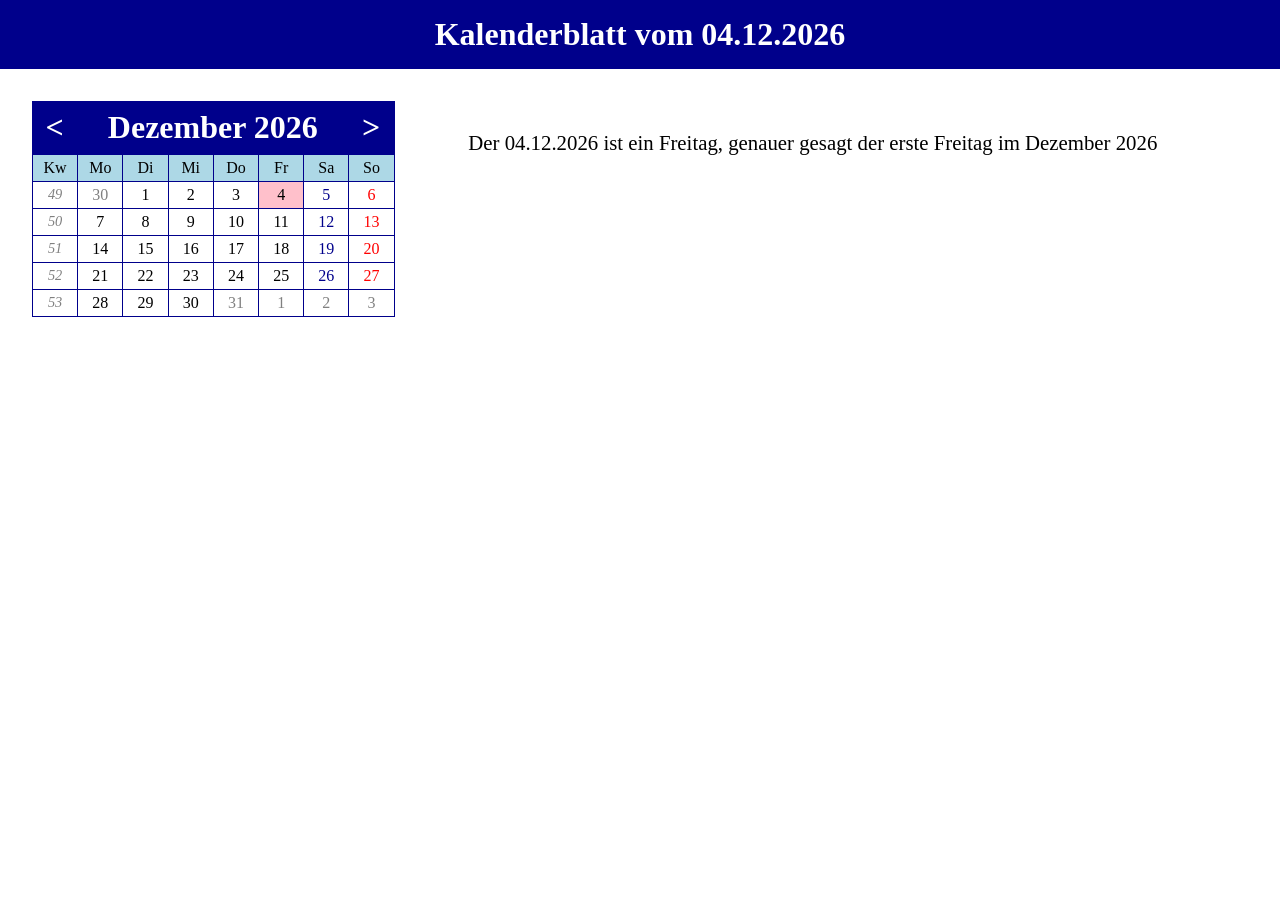
<file: index.html>
<!DOCTYPE html>
<html>

<head>
    <meta charset="utf-8" />
    <title>Kalender: 19.08.2020</title>
    <link rel="stylesheet" type="text/css" href="style.css" />
</head>

<body>
    <div id="wrapper">
        <div id="header">
            <h1>Kalenderblatt vom <span id="header_datumd">X</span></h1>
        </div>
        <div id="kalenderdiv">
            <div id="kalenderblatt"></div>
        </div>
        <div id="text">
            <p>
                Der <span id="text_datumd">X</span> ist ein <span id="text_wochentag1">X</span>, genauer gesagt der
                <span id="text_wochentagx">X</span>
                <span id="text_wochentag2">X</span> im
                <span id="text_datum_monatsname">X</span>
                <span id="text_datum_jahr">X</span>
            </p>
        </div>
    </div>
</body>
<script language="javascript" type="text/javascript" src="js.js"></script>

<script language="javascript" type="text/javascript">
    function buildAlles(datHeute) {
        // feste Arrays
        const wochentagArray = ["Sonntag", "Montag", "Dienstag", "Mittwoch", "Donnerstag", "Freitag", "Samstag", "Sonntag"];
        const enumerationArray = ["nullte", "erste", "zweite", "dritte", "vierte", "fünfte"];
        const monatsnamenArray = ["Januar", "Februar", "März", "April", "Mai", "Juni", "Juli", "August", "September", "Oktober", "November", "Dezember"];
        // Berechnungen für die Ersetzungen
        const datErster = new Date(datHeute.getFullYear(), datHeute.getMonth(), 1);
        const datHeuteF =
            (datHeute.getDate() < 10 ? "0" : "") +
            datHeute.getDate() +
            "." +
            (datHeute.getMonth() < 9 ? "0" : "") +
            (datHeute.getMonth() + 1) +
            "." +
            datHeute.getFullYear();
        const datHeuteWochentag = datHeute.getDay(); // beginnt mit 0 = Sonntag bis 6 = Samstag
        const datHeuteWochentagName = wochentagArray[datHeuteWochentag];
        const datHeuteWochentagX = enumerationArray[Math.floor((datHeute.getDate() - 1) / 7) + 1];
        const datHeuteMonatsname = monatsnamenArray[datHeute.getMonth()];
        const datHeuteJahr = datHeute.getFullYear();

        // Ersetzungen im Text
        document.getElementById("header_datumd").innerHTML = datHeuteF;
        document.getElementById("text_datumd").innerHTML = datHeuteF;
        document.getElementById("text_wochentag1").innerHTML = datHeuteWochentagName;
        document.getElementById("text_wochentag2").innerHTML = datHeuteWochentagName;
        document.getElementById("text_wochentagx").innerHTML = datHeuteWochentagX;
        document.getElementById("text_datum_monatsname").innerHTML = datHeuteMonatsname;
        document.getElementById("text_datum_jahr").innerHTML = datHeuteJahr;
        document.title = "Kalender: " + datHeuteF;
    }

    function buildCalendar(datMonat, datMarker) {
        document.getElementById("kalenderdiv").innerHTML = getCalendarHTML(datMonat, datMarker);
        if (datMarker) {
            var ctrl = document.getElementById("kalenderblatt_datum_" + getDatStringFromDatum(datMarker));
            if (ctrl) {
                ctrl.classList.add("aktuell");
            }
        }
    }

    function kalenderClick(id) {
        datum = getDatumFromDatString(id);
        buildAlles(datum);
        buildCalendar(datum, datum);
    }

    function kalenderMonatClick(idMonat, idMarker) {
        datumMonat = getDatumFromDatString(idMonat);
        datumMarker = getDatumFromDatString(idMarker);
        buildCalendar(datumMonat, datumMarker);
    }

    // Heutiges Datum wird ausgelesen
    var datHeute = new Date();
    // Heutiges Datum wird ggf. durch GET modifiziert
    var $_GET = getGET();
    if ("datum" in $_GET) {
        var datString = "";
        datString = $_GET["datum"];
        if ((datString.length = 8)) {
            var numbers = /^[0-9]+$/;
            if (datString.match(numbers)) {
                datHeute = getDatumFromDatString(datString);
            }
        }
    }
    buildAlles(datHeute);
    buildCalendar(datHeute, datHeute);
</script>

</html>
</file>
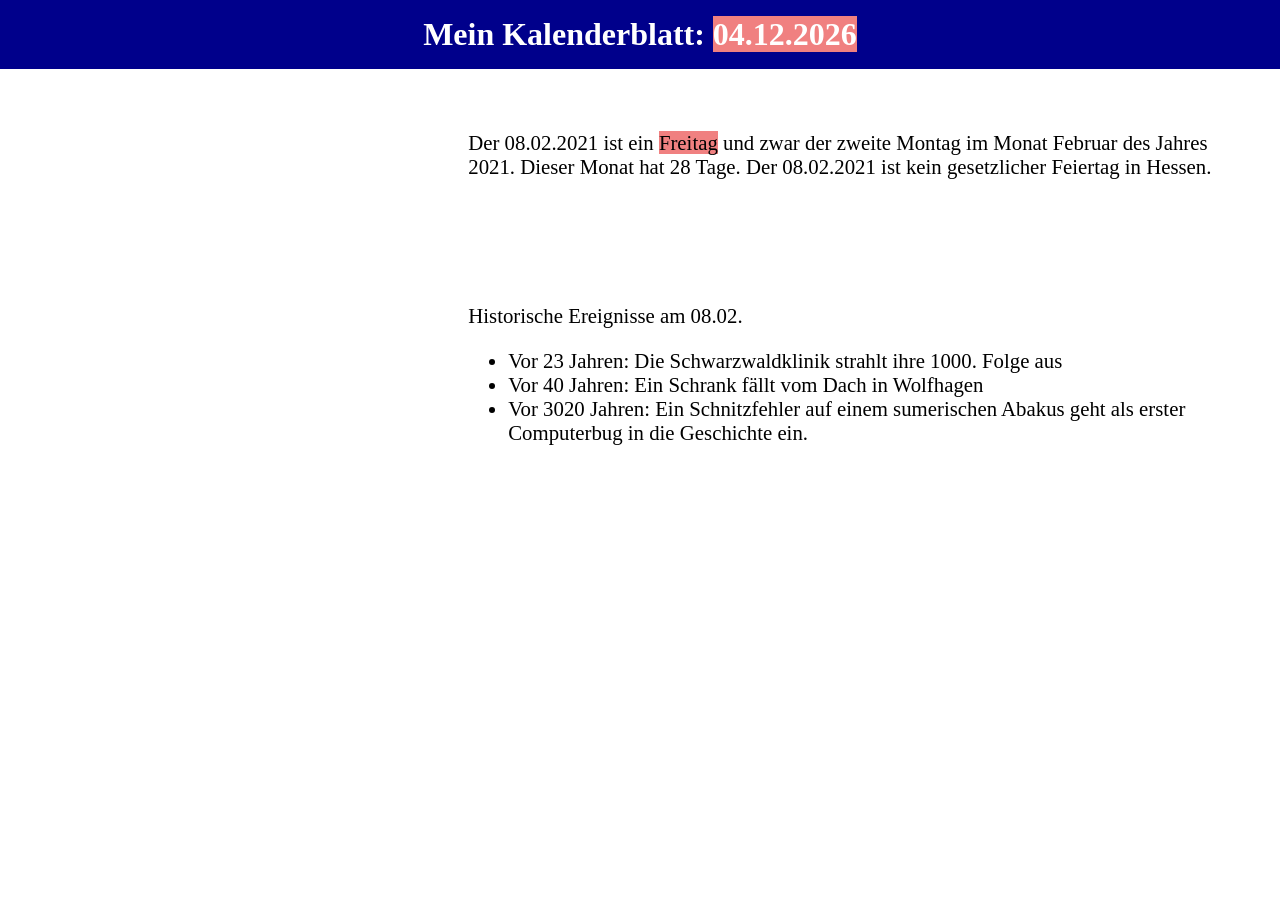
<file: indentation.html>
<!DOCTYPE html>
<html lang="de">

<head>
    <meta charset="UTF-8">
    <meta name="viewport" content="width=device-width, initial-scale=1.0">
    <link rel="stylesheet" type="text/css" href="step5.css" />
    <script language="javascript" type="text/javascript" src="step5.js"></script>
    <title>Kalender vom 08.02.2021</title>
</head>

<body>
    <div id="seitenkopf">
        <h1>Mein Kalenderblatt:
            <span id="field1">(Datum deutsch)</span>
        </h1>
    </div>
    <div id="introtext">
        <p>
            Der 08.02.2021 ist ein <span id="field2">(Wochentag)</span> und zwar der zweite Montag im Monat Februar des Jahres 2021. Dieser Monat hat 28 Tage. Der 08.02.2021 ist kein gesetzlicher Feiertag in Hessen.
        </p>
    </div>
    <div id="historie">
        <p>
            Historische Ereignisse am 08.02.
        </p>
        <ul>
            <li>Vor 23 Jahren: Die Schwarzwaldklinik strahlt ihre 1000. Folge aus</li>
            <li>Vor 40 Jahren: Ein Schrank fällt vom Dach in Wolfhagen</li>
            <li>
                Vor 3020 Jahren: Ein Schnitzfehler auf einem sumerischen Abakus geht als erster Computerbug in die Geschichte ein.
            </li>
        </ul>
    </div>
</body>
</file>
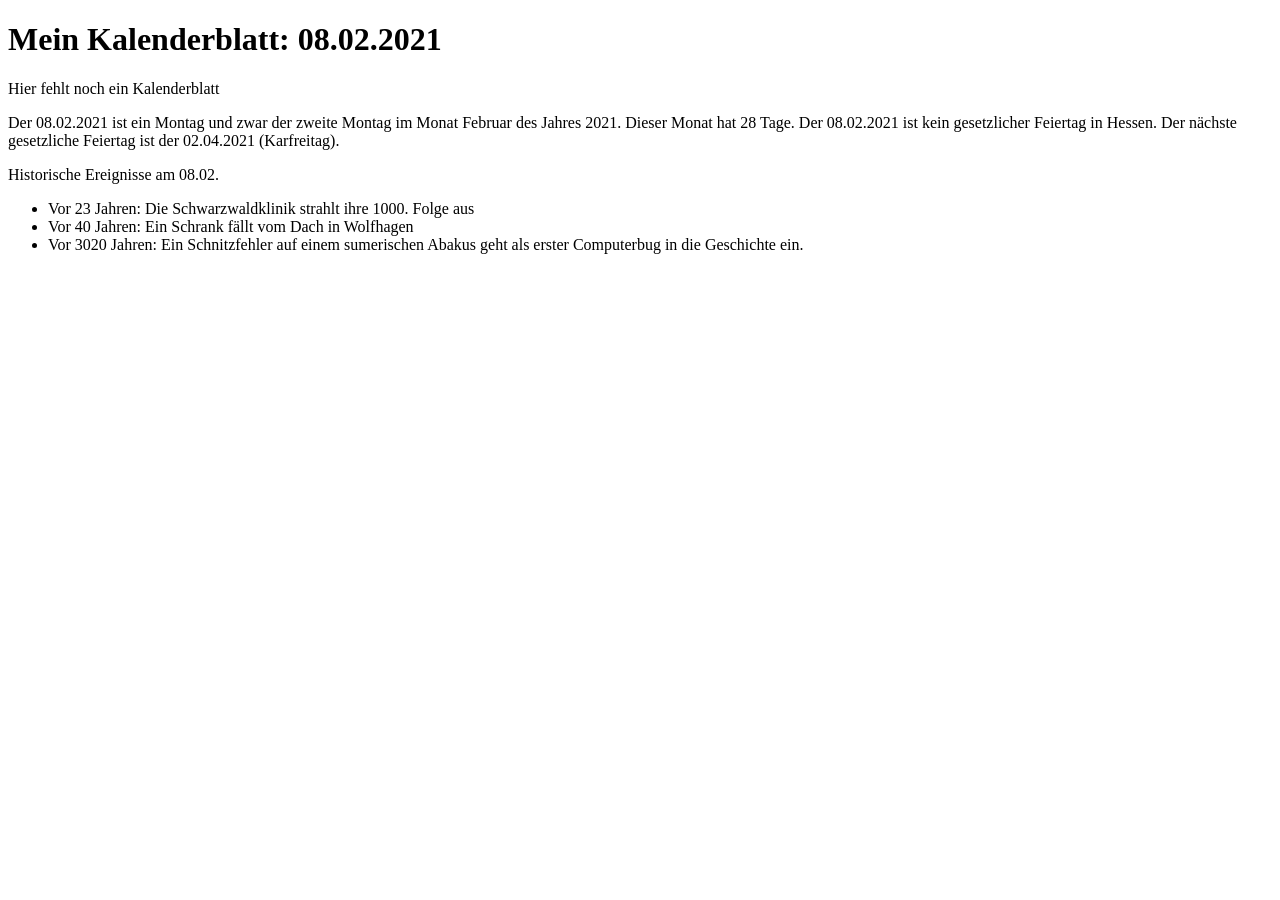
<file: step1.html>
<!DOCTYPE html>
<html lang="de">

<head>
    <meta charset="UTF-8">
    <meta name="viewport" content="width=device-width, initial-scale=1.0">
    <title>Kalender vom 08.02.2021</title>
</head>

<body>
    <div id="seitenkopf">
        <h1>Mein Kalenderblatt: 08.02.2021</h1>
    </div>
    <div id="kalenderblatt">
        <p>Hier fehlt noch ein Kalenderblatt</p>
    </div>
    <div id="introtext">
        <p>
            Der 08.02.2021 ist ein Montag und zwar der zweite Montag im Monat Februar des Jahres 2021. Dieser Monat hat 28 Tage. Der 08.02.2021 ist kein gesetzlicher Feiertag in Hessen. Der nächste gesetzliche Feiertag ist der 02.04.2021 (Karfreitag).
        </p>
    </div>
    <div id="historie">
        <p>
            Historische Ereignisse am 08.02.
        </p>
        <ul>
            <li>Vor 23 Jahren: Die Schwarzwaldklinik strahlt ihre 1000. Folge aus</li>
            <li>Vor 40 Jahren: Ein Schrank fällt vom Dach in Wolfhagen</li>
            <li>Vor 3020 Jahren: Ein Schnitzfehler auf einem sumerischen Abakus geht als erster Computerbug in die Geschichte ein.</li>
        </ul>
    </div>
</body>

</html>
</file>
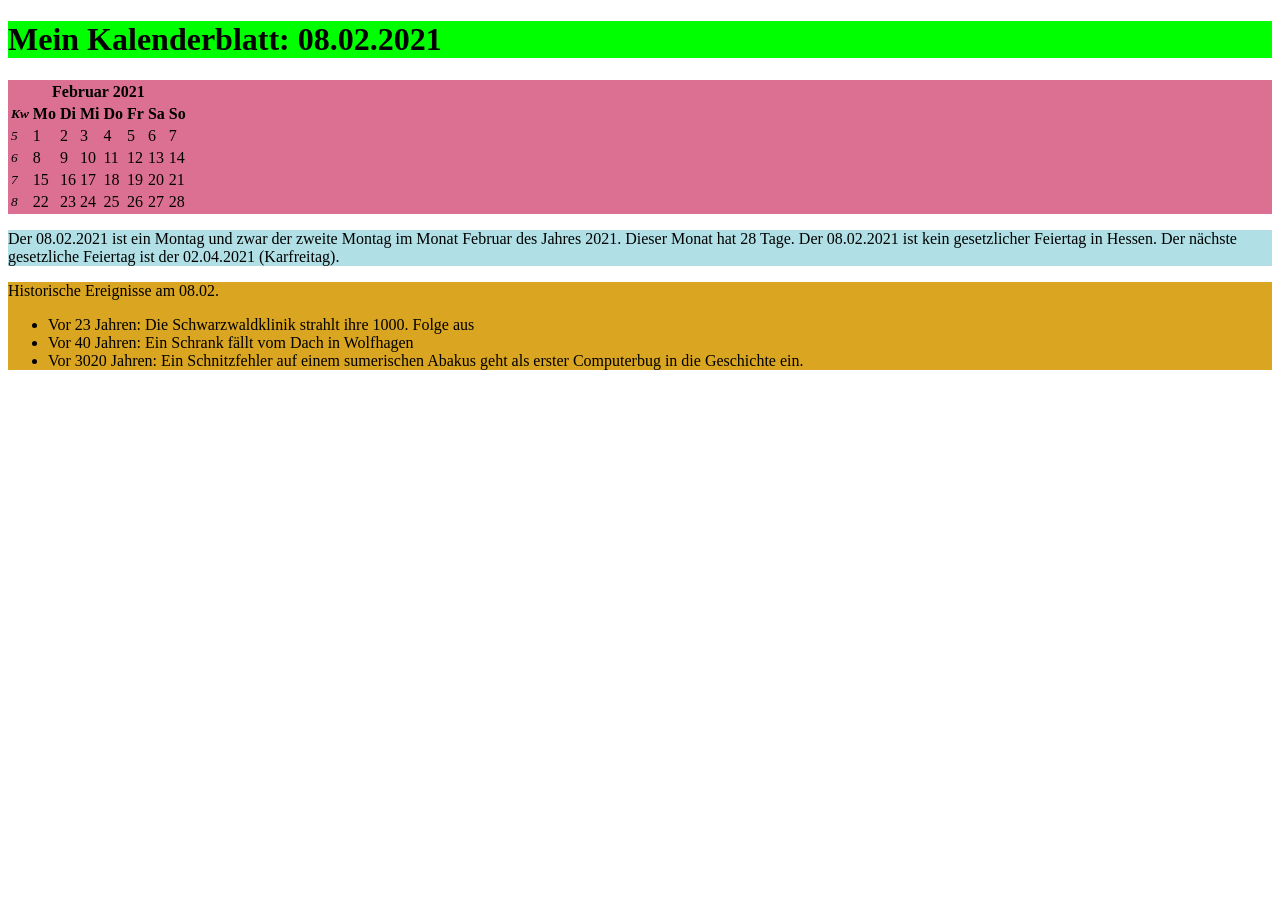
<file: step2.html>
<!DOCTYPE html>
<html lang="de">

<head>
    <meta charset="UTF-8">
    <meta name="viewport" content="width=device-width, initial-scale=1.0">
    <link rel="stylesheet" type="text/css" href="step2.css" />
    <title>Kalender vom 08.02.2021</title>
</head>

<body>
    <div id="seitenkopf">
        <h1>Mein Kalenderblatt: 08.02.2021</h1>
    </div>
    <div id="kalenderblatt">
        <table>
            <thead>
                <tr>
                    <th colspan="8">Februar 2021</th>
                </tr>
                <tr>
                    <th class="kw">Kw</th>
                    <th>Mo</th>
                    <th>Di</th>
                    <th>Mi</th>
                    <th>Do</th>
                    <th>Fr</th>
                    <th>Sa</th>
                    <th>So</th>
                </tr>
            </thead>
            <tbody>
                <tr>
                    <td class="kw">5</td>
                    <td>1</td>
                    <td>2</td>
                    <td>3</td>
                    <td>4</td>
                    <td>5</td>
                    <td>6</td>
                    <td>7</td>
                </tr>
                <tr>
                    <td class="kw">6</td>
                    <td>8</td>
                    <td>9</td>
                    <td>10</td>
                    <td>11</td>
                    <td>12</td>
                    <td>13</td>
                    <td>14</td>
                </tr>
                <tr>
                    <td class="kw">7</td>
                    <td>15</td>
                    <td>16</td>
                    <td>17</td>
                    <td>18</td>
                    <td>19</td>
                    <td>20</td>
                    <td>21</td>
                </tr>
                <tr>
                    <td class="kw">8</td>
                    <td>22</td>
                    <td>23</td>
                    <td>24</td>
                    <td>25</td>
                    <td>26</td>
                    <td>27</td>
                    <td>28</td>
                </tr>
            </tbody>
        </table>
    </div>
    <div id="introtext">
        <p>
            Der 08.02.2021 ist ein Montag und zwar der zweite Montag im Monat Februar des Jahres 2021. Dieser Monat hat 28 Tage. Der 08.02.2021 ist kein gesetzlicher Feiertag in Hessen. Der nächste gesetzliche Feiertag ist der 02.04.2021 (Karfreitag).
        </p>
    </div>
    <div id="historie">
        <p>
            Historische Ereignisse am 08.02.
        </p>
        <ul>
            <li>Vor 23 Jahren: Die Schwarzwaldklinik strahlt ihre 1000. Folge aus</li>
            <li>Vor 40 Jahren: Ein Schrank fällt vom Dach in Wolfhagen</li>
            <li>Vor 3020 Jahren: Ein Schnitzfehler auf einem sumerischen Abakus geht als erster Computerbug in die Geschichte ein.</li>
        </ul>
    </div>
</body>

</html>
</file>
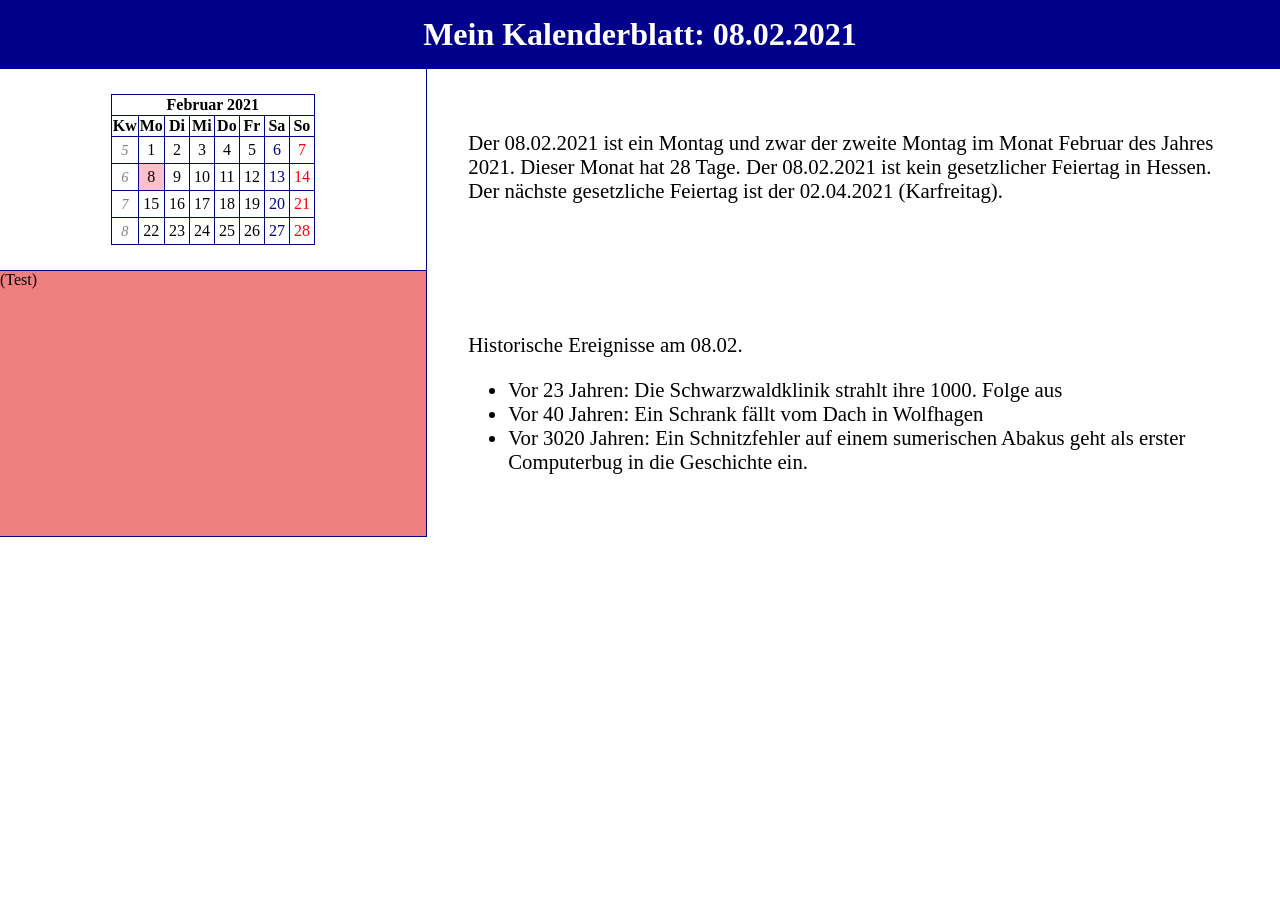
<file: step3.html>
<!DOCTYPE html>
<html lang="de">

<head>
    <meta charset="UTF-8">
    <meta name="viewport" content="width=device-width, initial-scale=1.0">
    <link rel="stylesheet" type="text/css" href="step3.css" />
    <title>Kalender vom 08.02.2021</title>
</head>

<body>
    <div id="seitenkopf">
        <h1>Mein Kalenderblatt: 08.02.2021</h1>
    </div>
    <div id="kalenderblatt">
        <table>
            <thead>
                <tr>
                    <th colspan="8">Februar 2021</th>
                </tr>
                <tr>
                    <th class="kw">Kw</th>
                    <th class="mo">Mo</th>
                    <th class="di">Di</th>
                    <th class="mi">Mi</th>
                    <th class="do">Do</th>
                    <th class="fr">Fr</th>
                    <th class="sa">Sa</th>
                    <th class="so">So</th>
                </tr>
            </thead>
            <tbody>
                <tr>
                    <td class="kw">5</td>
                    <td class="mo">1</td>
                    <td class="di">2</td>
                    <td class="mi">3</td>
                    <td class="do">4</td>
                    <td class="fr">5</td>
                    <td class="sa">6</td>
                    <td class="so">7</td>
                </tr>
                <tr>
                    <td class="kw">6</td>
                    <td class="mo heute">8</td>
                    <td class="di">9</td>
                    <td class="mi">10</td>
                    <td class="do">11</td>
                    <td class="fr">12</td>
                    <td class="sa">13</td>
                    <td class="so">14</td>
                </tr>
                <tr>
                    <td class="kw">7</td>
                    <td class="mo">15</td>
                    <td class="di">16</td>
                    <td class="mi">17</td>
                    <td class="do">18</td>
                    <td class="fr">19</td>
                    <td class="sa">20</td>
                    <td class="so">21</td>
                </tr>
                <tr>
                    <td class="kw">8</td>
                    <td class="mo">22</td>
                    <td class="di">23</td>
                    <td class="mi">24</td>
                    <td class="do">25</td>
                    <td class="fr">26</td>
                    <td class="sa">27</td>
                    <td class="so">28</td>
                </tr>
            </tbody>
        </table>
    </div>
    <div id="introtext">
        <p>
            Der 08.02.2021 ist ein Montag und zwar der zweite Montag im Monat Februar des Jahres 2021. Dieser Monat hat 28 Tage. Der 08.02.2021 ist kein gesetzlicher Feiertag in Hessen. Der nächste gesetzliche Feiertag ist der 02.04.2021 (Karfreitag).
        </p>
    </div>
    <div id="debug">
        (Test)
    </div>
    <div id="historie">
        <p>
            Historische Ereignisse am 08.02.
        </p>
        <ul>
            <li>Vor 23 Jahren: Die Schwarzwaldklinik strahlt ihre 1000. Folge aus</li>
            <li>Vor 40 Jahren: Ein Schrank fällt vom Dach in Wolfhagen</li>
            <li>Vor 3020 Jahren: Ein Schnitzfehler auf einem sumerischen Abakus geht als erster Computerbug in die Geschichte ein.</li>
        </ul>
    </div>
</body>

</html>
</file>
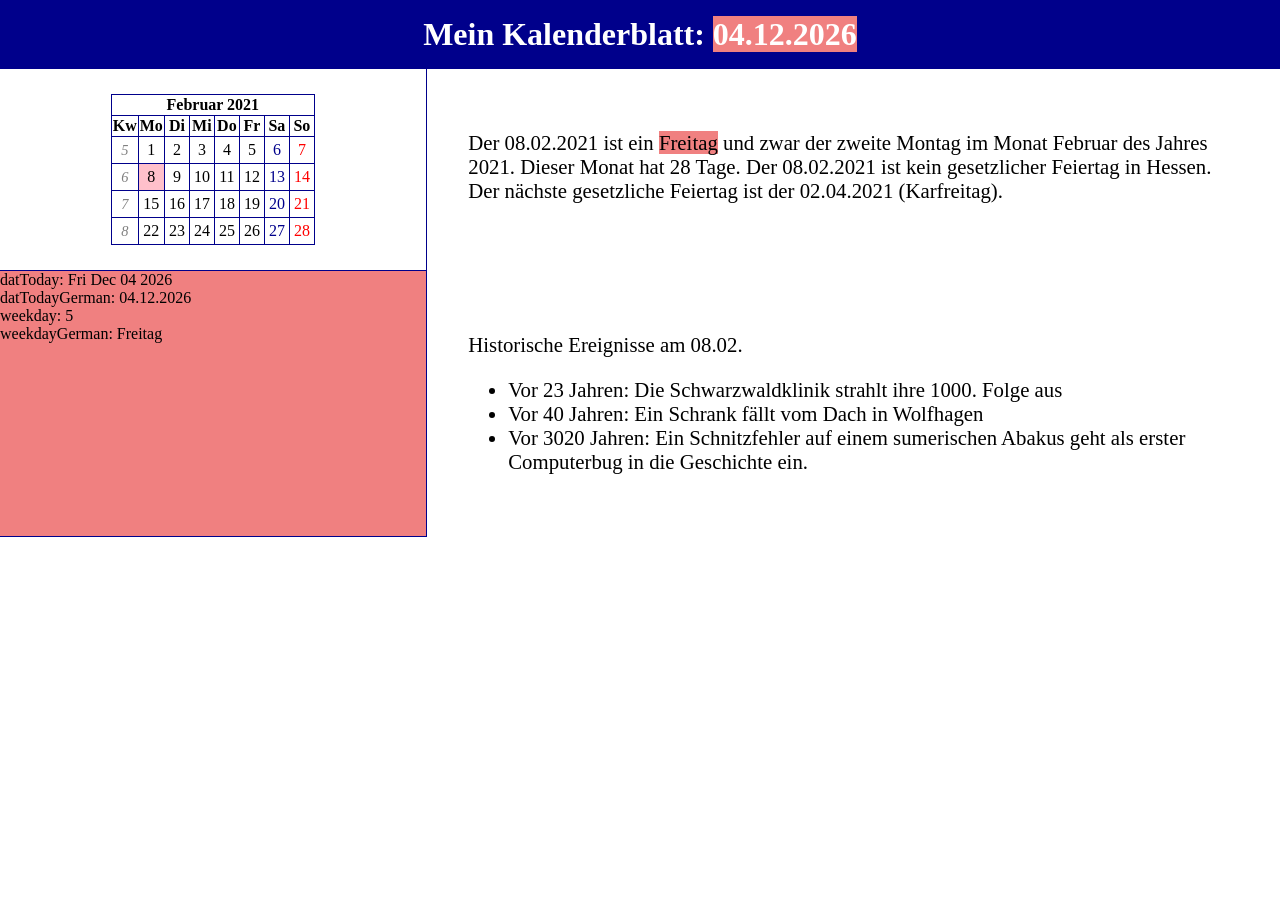
<file: step4.html>
<!DOCTYPE html>
<html lang="de">

<head>
    <meta charset="UTF-8">
    <meta name="viewport" content="width=device-width, initial-scale=1.0">
    <link rel="stylesheet" type="text/css" href="step4.css" />
    <script language="javascript" type="text/javascript" src="step4.js"></script>
    <title>Kalender vom 08.02.2021</title>
</head>

<body>
    <div id="seitenkopf">
        <h1>Mein Kalenderblatt: <span id="field1">(Datum deutsch)</span></h1>
    </div>
    <div id="kalenderblatt">
        <table>
            <thead>
                <tr>
                    <th colspan="8">Februar 2021</th>
                </tr>
                <tr>
                    <th class="kw">Kw</th>
                    <th class="mo">Mo</th>
                    <th class="di">Di</th>
                    <th class="mi">Mi</th>
                    <th class="do">Do</th>
                    <th class="fr">Fr</th>
                    <th class="sa">Sa</th>
                    <th class="so">So</th>
                </tr>
            </thead>
            <tbody>
                <tr>
                    <td class="kw">5</td>
                    <td class="mo">1</td>
                    <td class="di">2</td>
                    <td class="mi">3</td>
                    <td class="do">4</td>
                    <td class="fr">5</td>
                    <td class="sa">6</td>
                    <td class="so">7</td>
                </tr>
                <tr>
                    <td class="kw">6</td>
                    <td class="mo heute">8</td>
                    <td class="di">9</td>
                    <td class="mi">10</td>
                    <td class="do">11</td>
                    <td class="fr">12</td>
                    <td class="sa">13</td>
                    <td class="so">14</td>
                </tr>
                <tr>
                    <td class="kw">7</td>
                    <td class="mo">15</td>
                    <td class="di">16</td>
                    <td class="mi">17</td>
                    <td class="do">18</td>
                    <td class="fr">19</td>
                    <td class="sa">20</td>
                    <td class="so">21</td>
                </tr>
                <tr>
                    <td class="kw">8</td>
                    <td class="mo">22</td>
                    <td class="di">23</td>
                    <td class="mi">24</td>
                    <td class="do">25</td>
                    <td class="fr">26</td>
                    <td class="sa">27</td>
                    <td class="so">28</td>
                </tr>
            </tbody>
        </table>
    </div>
    <div id="introtext">
        <p>
            Der 08.02.2021 ist ein <span id="field2">(Wochentag)</span> und zwar der zweite Montag im Monat Februar des Jahres 2021. Dieser Monat hat 28 Tage. Der 08.02.2021 ist kein gesetzlicher Feiertag in Hessen. Der nächste gesetzliche Feiertag ist
            der 02.04.2021 (Karfreitag).
        </p>
    </div>
    <div id="debug">
        Test
    </div>
    <div id="historie">
        <p>
            Historische Ereignisse am 08.02.
        </p>
        <ul>
            <li>Vor 23 Jahren: Die Schwarzwaldklinik strahlt ihre 1000. Folge aus</li>
            <li>Vor 40 Jahren: Ein Schrank fällt vom Dach in Wolfhagen</li>
            <li>Vor 3020 Jahren: Ein Schnitzfehler auf einem sumerischen Abakus geht als erster Computerbug in die Geschichte ein.</li>
        </ul>
    </div>
</body>

</html>
</file>
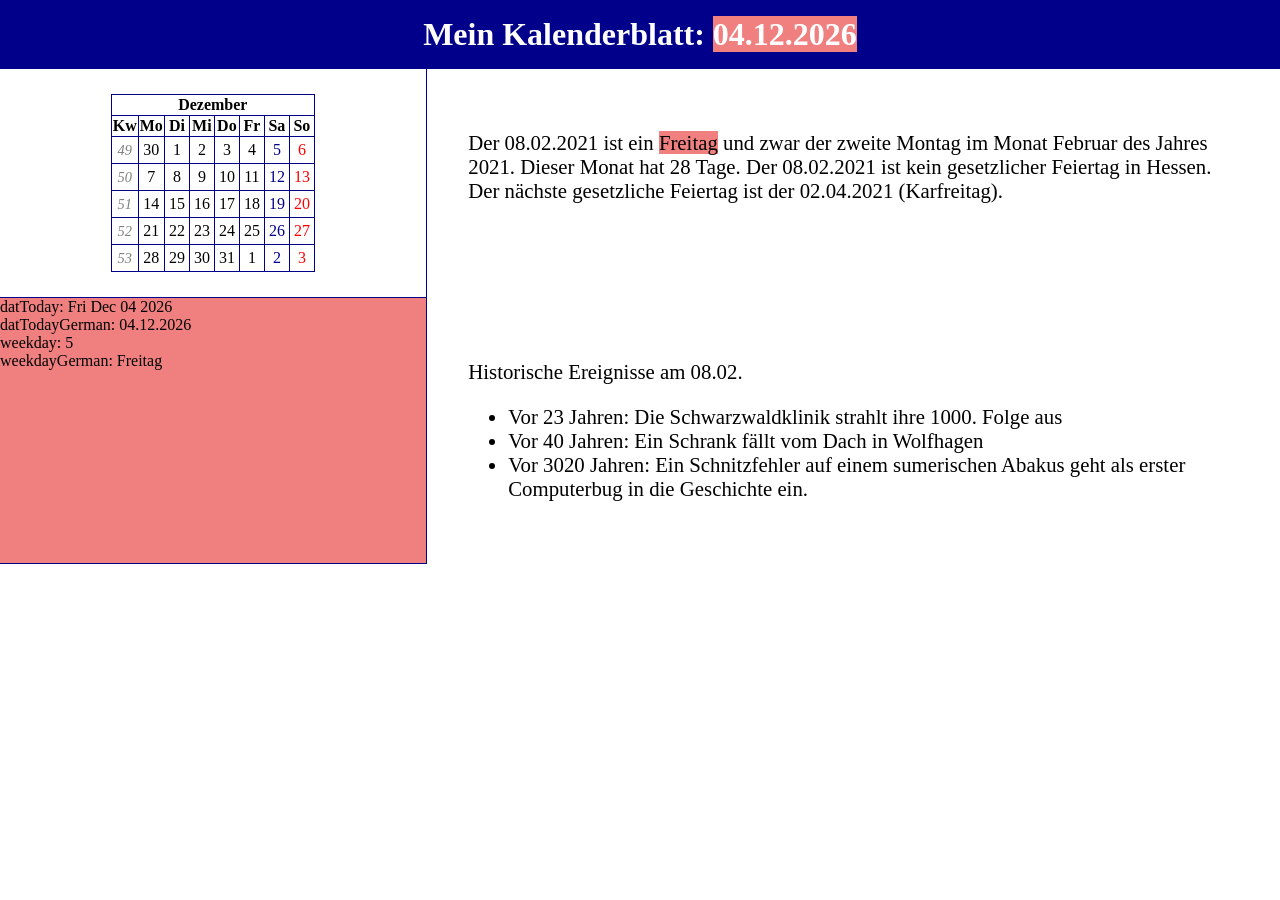
<file: step5.html>
<!DOCTYPE html>
<html lang="de">

<head>
    <meta charset="UTF-8">
    <meta name="viewport" content="width=device-width, initial-scale=1.0">
    <link rel="stylesheet" type="text/css" href="step5.css" />
    <script language="javascript" type="text/javascript" src="step5.js"></script>
    <title>Kalender vom 08.02.2021</title>
</head>

<body>
    <div id="seitenkopf">
        <h1>Mein Kalenderblatt: <span id="field1">(Datum deutsch)</span></h1>
    </div>
    <div id="kalenderblatt">
        (Hier stand einst ein stolzer Kalender)
    </div>
    <div id="introtext">
        <p>
            Der 08.02.2021 ist ein <span id="field2">(Wochentag)</span> und zwar der zweite Montag im Monat Februar des Jahres 2021. Dieser Monat hat 28 Tage. Der 08.02.2021 ist kein gesetzlicher Feiertag in Hessen. Der nächste gesetzliche Feiertag ist
            der 02.04.2021 (Karfreitag).
        </p>
    </div>
    <div id="debug">
        Test
    </div>
    <div id="historie">
        <p>
            Historische Ereignisse am 08.02.
        </p>
        <ul>
            <li>Vor 23 Jahren: Die Schwarzwaldklinik strahlt ihre 1000. Folge aus</li>
            <li>Vor 40 Jahren: Ein Schrank fällt vom Dach in Wolfhagen</li>
            <li>Vor 3020 Jahren: Ein Schnitzfehler auf einem sumerischen Abakus geht als erster Computerbug in die Geschichte ein.</li>
        </ul>
    </div>
</body>

</html>
</file>
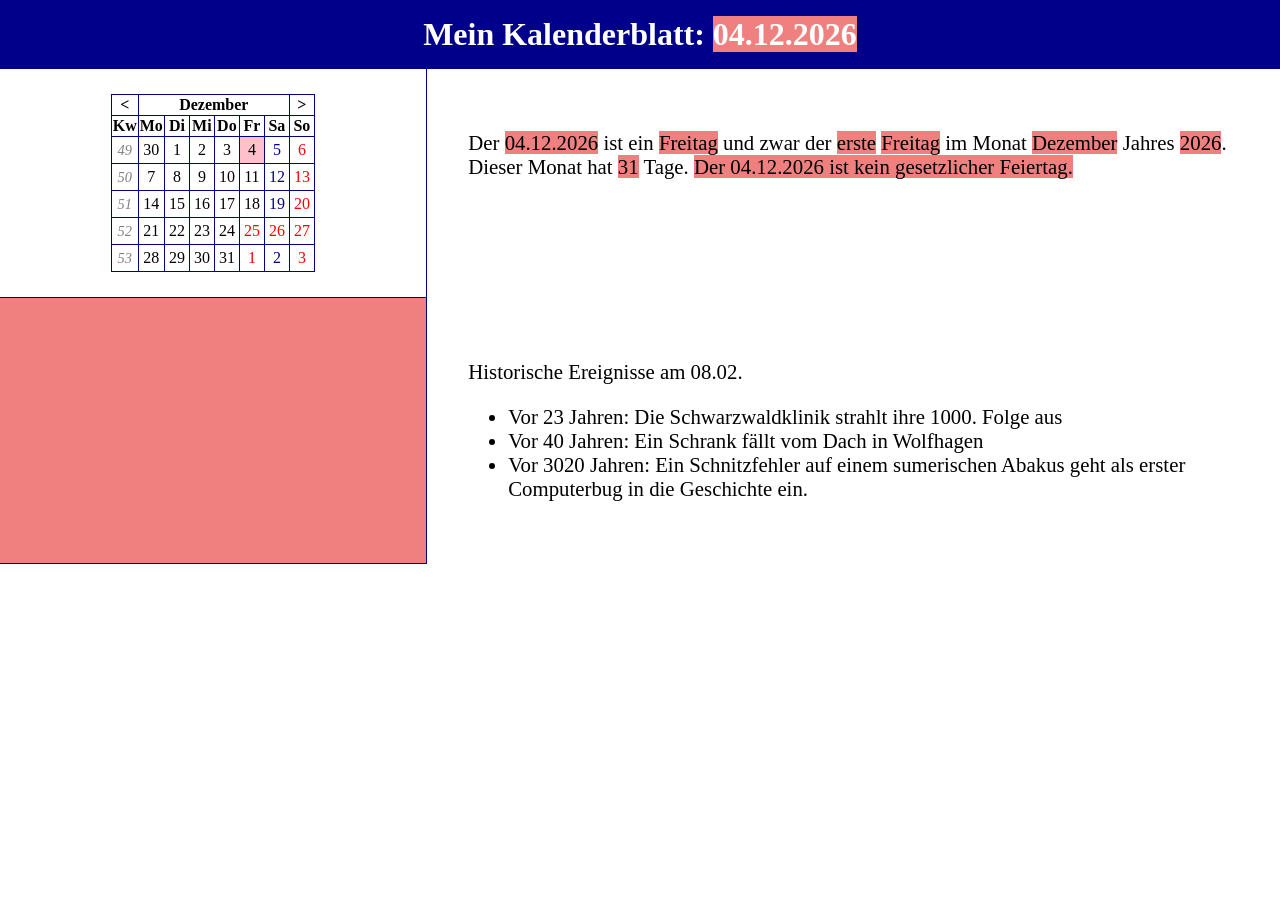
<file: step6.html>
<!DOCTYPE html>
<html lang="de">

<head>
    <meta charset="UTF-8">
    <meta name="viewport" content="width=device-width, initial-scale=1.0">
    <link rel="stylesheet" type="text/css" href="step6.css" />
    <script language="javascript" type="text/javascript" src="step6.js"></script>
    <title>Kalender vom 08.02.2021</title>
</head>

<body>
    <div id="seitenkopf">
        <h1>Mein Kalenderblatt: <span id="field_datum_d_1">(Datum deutsch)</span></h1>
    </div>
    <div id="kalenderblatt">
        (Hier stand einst ein stolzer Kalender)
    </div>
    <div id="introtext">
        <p>
            Der <span id="field_datum_d_2">(DatumD)</span> ist ein
            <span id="field_weekday_1">(Wochentag)</span> und zwar der
            <span id="field_howmany_1">(wievielte)</span>
            <span id="field_weekday_2">(Wochentag)</span> im Monat
            <span id="field_month_1">(MonatD)</span> Jahres
            <span id="field_year_1">(Jahr)</span>. Dieser Monat hat
            <span id="field_days_1">(AnzTage)</span> Tage.
            <span id="field_feiertag_1">
                (Satz zum Feiertag)
            </span>
        </p>
    </div>
    <div id="debug">
        Test
    </div>
    <div id="historie">
        <p>
            Historische Ereignisse am 08.02.
        </p>
        <ul>
            <li>Vor 23 Jahren: Die Schwarzwaldklinik strahlt ihre 1000. Folge aus</li>
            <li>Vor 40 Jahren: Ein Schrank fällt vom Dach in Wolfhagen</li>
            <li>Vor 3020 Jahren: Ein Schnitzfehler auf einem sumerischen Abakus geht als erster Computerbug in die Geschichte ein.</li>
        </ul>
    </div>
</body>

</html>
</file>
<file: style.css>
#header {
	padding: 1em;
	text-align: center;
	background: darkblue;
	color: white;
  grid-column-start: 1;
  grid-column-end: 3;
}

#header h1 {
	margin: 0;
	padding: 0;
}

#kalenderblatt {
  display: grid;
	grid-template-columns: repeat(8, 1fr);
  border-bottom: 1px solid darkblue;
  border-right: 1px solid darkblue;
  max-width: 24em;
}

#kalenderblatt_links {
  grid-column-start: 1;
  grid-column-end: 2;
  background: darkblue;
  color: white;
  font-size: 2em;
  font-weight: bold;
  text-align: center;
  display: table;
  cursor: pointer;
}

#kalenderblatt_links:hover {
  background: blue;
}

#kalenderblatt_links p {
  display: table-cell;
  vertical-align: middle;
  margin: 0;
}

#kalenderblatt_monat {
  grid-column-start: 2;
  grid-column-end: 8;
  text-align: center;
  font-size: 2rem;
  font-weight: bold;
  padding: 0.25em;
  color: white;
  background: darkblue;
}

#kalenderblatt_monat p {
  margin: 0;
}

#kalenderblatt_rechts {
  grid-column-start: 8;
  grid-column-end: 9;
  background: darkblue;
  color: white;
  font-size: 2em;
  font-weight: bold;
  text-align: center;
  display: table;
  cursor: pointer;
}

#kalenderblatt_rechts:hover {
  background: blue;
}


#kalenderblatt_rechts p {
  display: table-cell;
  vertical-align: middle;
  margin: 0;
}

#kalenderdiv {
  margin: 1em;
  padding: 1em;
  grid-column-start: 1;
  grid-column-end: 2;
}

#text {
  grid-column-start: 2;
  grid-column-end: 3;
  margin: 1em;
  font-size: 1.3em;
  padding: 1em;
}
  
#wrapper {
  display: grid;
	grid-template-columns: 1fr 2fr;
}
  
.kalenderblatt_cell {
  background: white;
  text-align: center;
  padding: 0.25em;
  border-top: 1px solid darkblue;
  border-left: 1px solid darkblue;
  cursor: pointer;
}

.kalenderblatt_cell:hover {
  background: yellow;
}

.kalenderblatt_cell.monat_akt.aktuell {
  background: pink;
}

.kalenderblatt_cell.monat_akt.sa {
  color: darkblue;
}

.kalenderblatt_cell.monat_akt.so {
  color: red;
}

.kalenderblatt_cell.kw {
  font-style: italic;
  font-size: 0.9rem;
  cursor: unset;
  color: grey;
}

.kalenderblatt_cell.kw:hover {
  background: unset;
}

.kalenderblatt_cell.monat_next {
  color: grey;
}

.kalenderblatt_cell.monat_prev {
  color: grey;
}

.kalenderblatt_header {
  background: lightblue;
  text-align: center;
  padding: 0.25em;
  border-top: 1px solid darkblue;
  border-left: 1px solid darkblue;
}

body {
	margin: 0;
}
</file>
<file: step5.css>
/*==============================================================================
// BODY: Grundlegender Aufbau des Grids                                       //
==============================================================================*/

body {
    display: grid;
    grid-template-columns: 1fr 2fr;
    /*Im Verhältnis 1:2 wird der Bildschirm aufgeteilt*/
    margin: 0;
    /*Kein leerer Bereich rund um den gesamten Body*/
}


/*==============================================================================
// SEITENKOPF                                                                 //
==============================================================================*/

#seitenkopf {
    padding: 1em;
    text-align: center;
    background: darkblue;
    color: white;
    grid-column-start: 1;
    grid-column-end: 3;
    /*Seitenkopf geht über beide Spalten*/
}

#seitenkopf h1 {
    margin: 0;
    padding: 0;
}


/*==============================================================================
// INTROTEXT UND HISTORIE                                                     //
==============================================================================*/

#introtext,
#historie {
    grid-column-start: 2;
    /*Historie und Introtxt sind hingegen nur rechts in der Spalte zuhause*/
    grid-column-end: 3;
    margin: 1em;
    font-size: 1.3em;
    padding: 1em;
}


/*==============================================================================
// KALENDERBLATT                                                              //
==============================================================================*/

#kalenderblatt {
    border-bottom: 1px solid darkblue;
    /*Border unten um das gesamte Feld*/
    border-right: 1px solid darkblue;
    /*Border rechts um das gesamte Feld*/
}

#kalenderblatt table {
    margin: 25px auto;
    /*Oben und unten 25 Punkte Abstand zu allem (zu den Grenzen des DIVs), links und rechts auto = zentriert*/
    border-right: 1px solid darkblue;
    /*Border rechts um gesamte Tabelle*/
    border-bottom: 1px solid darkblue;
    /*Border unten an gesamter Tabelle*/
    /*Die Border nach links und oben ziehen wir in den einzelnen Zellen*/
    border-spacing: inherit;
}

#kalenderblatt table th {
    border-top: 1px solid darkblue;
    /* Jede th-Zelle bekommt oben / links eine Border*/
    border-left: 1px solid darkblue;
}

#kalenderblatt table td {
    background: white;
    text-align: center;
    padding: 0.25em;
    /*Bisserl Platz um den Inhalt der einzelnen Zellen (Datumswerte)*/
    border-top: 1px solid darkblue;
    /*Jede td-Zelle erhält eine linke und obere Border, auf diese Weise ergibt sich dann das Gitternetz*/
    border-left: 1px solid darkblue;
    cursor: pointer;
    /*Mauszeiger verändert Form, wenn wir über die Tabellenzellen fahren, um anzuzeigen, dass man hier sinnvollerweise klicken kann*/
}

#kalenderblatt td:hover {
    background: yellow;
    /*Hintergrund gelb, wenn man mit der Maus drüber fährt*/
}

#kalenderblatt td.heute {
    background: pink;
    /*Der heutige Tag wird markiert*/
}

#kalenderblatt td.heute:hover {
    background: yellow;
    /*Der heutige Tag wird auch gelb beim Drüberfahren*/
}

#kalenderblatt td.sa {
    color: darkblue;
    /*Samstage sind blau dargestellt*/
}

#kalenderblatt td.so {
    color: red;
    /*Sonnage sind rot dargestellt*/
}

#kalenderblatt td.kw {
    font-style: italic;
    /*Kw-Angaben kleiner und in Kursivschrift*/
    font-size: 0.9rem;
    cursor: unset;
    /*Kw kann man nicht klicken, also Cursor anders*/
    color: grey;
}

#kalenderblatt td.kw:hover {
    background: unset;
    /*Nix passiert, wenn man über KW hovert*/
}


/*==============================================================================
// DEBUG                                                                      //
==============================================================================*/

#debug {
    background: lightcoral;
    border-right: 1px solid darkblue;
    border-bottom: 1px solid darkblue;
}

span {
    background: lightcoral;
}
</file>
<file: step2.css>
#seitenkopf {
    background: lime;
}

#kalenderblatt {
    background: palevioletred;
}

#introtext {
    background-color: powderblue;
}

#historie {
    background: goldenrod;
}

.kw {
    font-style: italic;
    font-size: smaller;
}
</file>
<file: step3.css>
/*==============================================================================
// BODY: Grundlegender Aufbau des Grids                                       //
==============================================================================*/

body {
    display: grid;
    grid-template-columns: 1fr 2fr;
    /*Im Verhältnis 1:2 wird der Bildschirm aufgeteilt*/
    margin: 0;
}


/*==============================================================================
// SEITENKOPF                                                                 //
==============================================================================*/

#seitenkopf {
    padding: 1em;
    text-align: center;
    background: darkblue;
    color: white;
    grid-column-start: 1;
    grid-column-end: 3;
    /*Seitenkopf geht über beide Spalten*/
}

#seitenkopf h1 {
    margin: 0;
    padding: 0;
}


/*==============================================================================
// INTROTEXT UND HISTORIE                                                     //
==============================================================================*/

#introtext,
#historie {
    padding: 1em;
    grid-column-start: 2;
    /*Historie und Introtxt sind hingegen nur rechts in der Spalte zuhause*/
    grid-column-end: 3;
    margin: 1em;
    font-size: 1.3em;
    padding: 1em;
}


/*==============================================================================
// KALENDERBLATT                                                              //
==============================================================================*/

#kalenderblatt {
    border-bottom: 1px solid darkblue;
    /*Border unten um das gesamte Feld*/
    border-right: 1px solid darkblue;
    /*Border rechts um das gesamte Feld*/
}

#kalenderblatt table {
    margin: 25px auto;
    /*Oben und unten 25 Punkte Abstand zu allem (zu den Grenzen des DIVs), links und rechts auto = zentriert*/
    border-right: 1px solid darkblue;
    /*Border rechts um gesamte Tabelle*/
    border-bottom: 1px solid darkblue;
    /*Border unten an gesamter Tabelle*/
    /*Die Border nach links und oben ziehen wir in den einzelnen Zellen*/
    border-spacing: inherit;
}

#kalenderblatt table th {
    border-top: 1px solid darkblue;
    /* Jede th-Zelle bekommt oben / links eine Border*/
    border-left: 1px solid darkblue;
}

#kalenderblatt table td {
    background: white;
    text-align: center;
    padding: 0.25em;
    /*Bisserl Platz um den Inhalt der einzelnen Zellen (Datumswerte)*/
    border-top: 1px solid darkblue;
    /*Jede td-Zelle erhält eine linke und obere Border, auf diese Weise ergibt sich dann das Gitternetz*/
    border-left: 1px solid darkblue;
    cursor: pointer;
    /*Mauszeiger verändert Form, wenn wir über die Tabellenzellen fahren, um anzuzeigen, dass man hier sinnvollerweise klicken kann*/
}

#kalenderblatt td:hover {
    background: yellow;
    /*Hintergrund gelb, wenn man mit der Maus drüber fährt*/
}

#kalenderblatt td.heute {
    background: pink;
    /*Der heutige Tag wird markiert*/
}

#kalenderblatt td.heute:hover {
    background: yellow;
    /*Der heutige Tag wird auch gelb beim Drüberfahren*/
}

#kalenderblatt td.sa {
    color: darkblue;
    /*Samstage sind blau dargestellt*/
}

#kalenderblatt td.so {
    color: red;
    /*Sonnage sind rot dargestellt*/
}

#kalenderblatt td.kw {
    font-style: italic;
    /*Kw-Angaben kleiner und in Kursivschrift*/
    font-size: 0.9rem;
    cursor: unset;
    /*Kw kann man nicht klicken, also Cursor anders*/
    color: grey;
}

#kalenderblatt td.kw:hover {
    background: unset;
    /*Nix passiert, wenn man über KW hovert*/
}


/*==============================================================================
// DEBUG                                                                      //
==============================================================================*/

#debug {
    background: lightcoral;
    border-right: 1px solid darkblue;
    border-bottom: 1px solid darkblue;
}

span {
    background: lightcoral;
}
</file>
<file: step4.css>
/*==============================================================================
// BODY: Grundlegender Aufbau des Grids                                       //
==============================================================================*/

body {
    display: grid;
    grid-template-columns: 1fr 2fr;
    /*Im Verhältnis 1:2 wird der Bildschirm aufgeteilt*/
    margin: 0;
    /*Kein leerer Bereich rund um den gesamten Body*/
}


/*==============================================================================
// SEITENKOPF                                                                 //
==============================================================================*/

#seitenkopf {
    padding: 1em;
    text-align: center;
    background: darkblue;
    color: white;
    grid-column-start: 1;
    grid-column-end: 3;
    /*Seitenkopf geht über beide Spalten*/
}

#seitenkopf h1 {
    margin: 0;
    padding: 0;
}


/*==============================================================================
// INTROTEXT UND HISTORIE                                                     //
==============================================================================*/

#introtext,
#historie {
    grid-column-start: 2;
    /*Historie und Introtxt sind hingegen nur rechts in der Spalte zuhause*/
    grid-column-end: 3;
    margin: 1em;
    font-size: 1.3em;
    padding: 1em;
}


/*==============================================================================
// KALENDERBLATT                                                              //
==============================================================================*/

#kalenderblatt {
    border-bottom: 1px solid darkblue;
    /*Border unten um das gesamte Feld*/
    border-right: 1px solid darkblue;
    /*Border rechts um das gesamte Feld*/
}

#kalenderblatt table {
    margin: 25px auto;
    /*Oben und unten 25 Punkte Abstand zu allem (zu den Grenzen des DIVs), links und rechts auto = zentriert*/
    border-right: 1px solid darkblue;
    /*Border rechts um gesamte Tabelle*/
    border-bottom: 1px solid darkblue;
    /*Border unten an gesamter Tabelle*/
    /*Die Border nach links und oben ziehen wir in den einzelnen Zellen*/
    border-spacing: inherit;
}

#kalenderblatt table th {
    border-top: 1px solid darkblue;
    /* Jede th-Zelle bekommt oben / links eine Border*/
    border-left: 1px solid darkblue;
}

#kalenderblatt table td {
    background: white;
    text-align: center;
    padding: 0.25em;
    /*Bisserl Platz um den Inhalt der einzelnen Zellen (Datumswerte)*/
    border-top: 1px solid darkblue;
    /*Jede td-Zelle erhält eine linke und obere Border, auf diese Weise ergibt sich dann das Gitternetz*/
    border-left: 1px solid darkblue;
    cursor: pointer;
    /*Mauszeiger verändert Form, wenn wir über die Tabellenzellen fahren, um anzuzeigen, dass man hier sinnvollerweise klicken kann*/
}

#kalenderblatt td:hover {
    background: yellow;
    /*Hintergrund gelb, wenn man mit der Maus drüber fährt*/
}

#kalenderblatt td.heute {
    background: pink;
    /*Der heutige Tag wird markiert*/
}

#kalenderblatt td.heute:hover {
    background: yellow;
    /*Der heutige Tag wird auch gelb beim Drüberfahren*/
}

#kalenderblatt td.sa {
    color: darkblue;
    /*Samstage sind blau dargestellt*/
}

#kalenderblatt td.so {
    color: red;
    /*Sonnage sind rot dargestellt*/
}

#kalenderblatt td.kw {
    font-style: italic;
    /*Kw-Angaben kleiner und in Kursivschrift*/
    font-size: 0.9rem;
    cursor: unset;
    /*Kw kann man nicht klicken, also Cursor anders*/
    color: grey;
}

#kalenderblatt td.kw:hover {
    background: unset;
    /*Nix passiert, wenn man über KW hovert*/
}


/*==============================================================================
// DEBUG                                                                      //
==============================================================================*/

#debug {
    background: lightcoral;
    border-right: 1px solid darkblue;
    border-bottom: 1px solid darkblue;
}

span {
    background: lightcoral;
}
</file>
<file: step6.css>
/*==============================================================================
// BODY: Grundlegender Aufbau des Grids                                       //
==============================================================================*/

body {
    display: grid;
    grid-template-columns: 1fr 2fr;
    /*Im Verhältnis 1:2 wird der Bildschirm aufgeteilt*/
    margin: 0;
    /*Kein leerer Bereich rund um den gesamten Body*/
}


/*==============================================================================
// SEITENKOPF                                                                 //
==============================================================================*/

#seitenkopf {
    padding: 1em;
    text-align: center;
    background: darkblue;
    color: white;
    grid-column-start: 1;
    grid-column-end: 3;
    /*Seitenkopf geht über beide Spalten*/
}

#seitenkopf h1 {
    margin: 0;
    padding: 0;
}


/*==============================================================================
// INTROTEXT UND HISTORIE                                                     //
==============================================================================*/

#introtext,
#historie {
    grid-column-start: 2;
    /*Historie und Introtxt sind hingegen nur rechts in der Spalte zuhause*/
    grid-column-end: 3;
    margin: 1em;
    font-size: 1.3em;
    padding: 1em;
}


/*==============================================================================
// KALENDERBLATT                                                              //
==============================================================================*/

#kalenderblatt {
    border-bottom: 1px solid darkblue;
    /*Border unten um das gesamte Feld*/
    border-right: 1px solid darkblue;
    /*Border rechts um das gesamte Feld*/
}

#kalenderblatt table {
    margin: 25px auto;
    /*Oben und unten 25 Punkte Abstand zu allem (zu den Grenzen des DIVs), links und rechts auto = zentriert*/
    border-right: 1px solid darkblue;
    /*Border rechts um gesamte Tabelle*/
    border-bottom: 1px solid darkblue;
    /*Border unten an gesamter Tabelle*/
    /*Die Border nach links und oben ziehen wir in den einzelnen Zellen*/
    border-spacing: inherit;
}

#kalenderblatt table th {
    border-top: 1px solid darkblue;
    /* Jede th-Zelle bekommt oben / links eine Border*/
    border-left: 1px solid darkblue;
}

#kalenderblatt table td {
    background: white;
    text-align: center;
    padding: 0.25em;
    /*Bisserl Platz um den Inhalt der einzelnen Zellen (Datumswerte)*/
    border-top: 1px solid darkblue;
    /*Jede td-Zelle erhält eine linke und obere Border, auf diese Weise ergibt sich dann das Gitternetz*/
    border-left: 1px solid darkblue;
    /*Mauszeiger verändert Form, wenn wir über die Tabellenzellen fahren, um anzuzeigen, dass man hier sinnvollerweise klicken kann*/
}

#kalenderblatt td:hover,
#kalenderblatt th.selectable:hover {
    background: yellow;
    cursor: pointer;
    /*Hintergrund gelb, wenn man mit der Maus drüber fährt*/
}

#kalenderblatt td.heute {
    background: pink;
    /*Der heutige Tag wird markiert*/
}

#kalenderblatt td.heute:hover {
    background: yellow;
    /*Der heutige Tag wird auch gelb beim Drüberfahren*/
}

#kalenderblatt td.sa {
    color: darkblue;
    /*Samstage sind blau dargestellt*/
}

#kalenderblatt td.so,
#kalenderblatt td.feiertag {
    color: red;
    /*Sonnage sind rot dargestellt*/
}

#kalenderblatt td.kw {
    font-style: italic;
    /*Kw-Angaben kleiner und in Kursivschrift*/
    font-size: 0.9rem;
    cursor: unset;
    /*Kw kann man nicht klicken, also Cursor anders*/
    color: grey;
}

#kalenderblatt td.kw:hover {
    background: unset;
    /*Nix passiert, wenn man über KW hovert*/
}


/*==============================================================================
// DEBUG                                                                      //
==============================================================================*/

#debug {
    background: lightcoral;
    border-right: 1px solid darkblue;
    border-bottom: 1px solid darkblue;
}

span {
    background: lightcoral;
}
</file>
